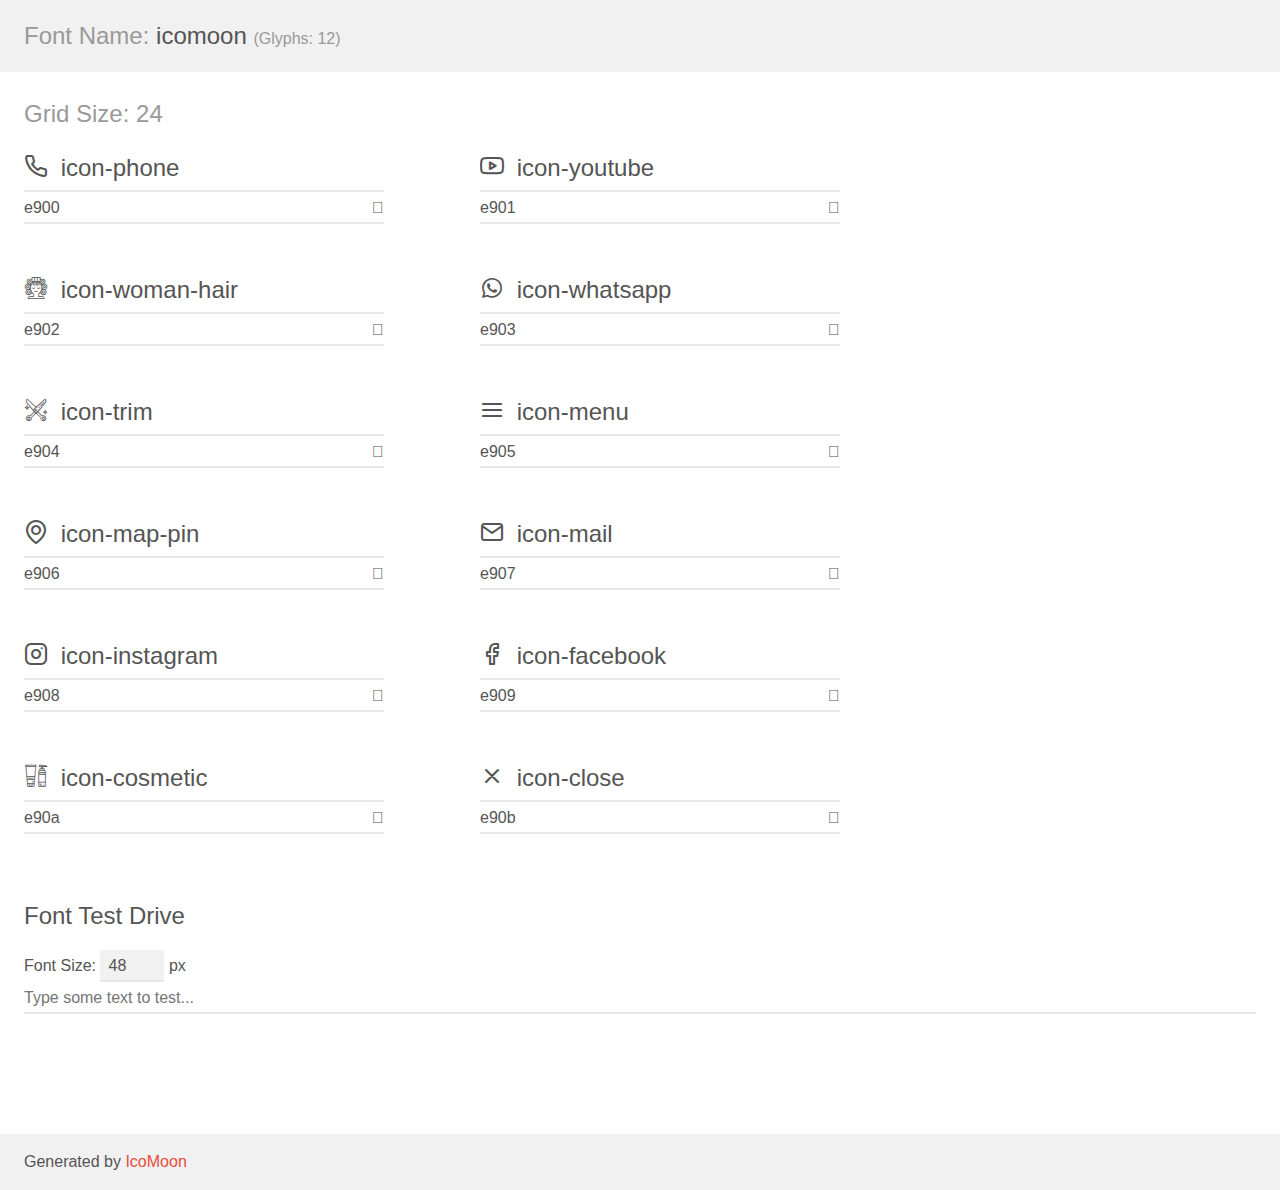
<file: Assets/demo.html>
<!doctype html>
<html>
<head>
    <meta charset="utf-8">
    <title>IcoMoon Demo</title>
    <meta name="description" content="An Icon Font Generated By IcoMoon.io">
    <meta name="viewport" content="width=device-width, initial-scale=1">
    <link rel="stylesheet" href="demo-files/demo.css">
    <link rel="stylesheet" href="style.css"></head>
<body>
    <div class="bgc1 clearfix">
        <h1 class="mhmm mvm"><span class="fgc1">Font Name:</span> icomoon <small class="fgc1">(Glyphs:&nbsp;12)</small></h1>
    </div>
    <div class="clearfix mhl ptl">
        <h1 class="mvm mtn fgc1">Grid Size: 24</h1>
        <div class="glyph fs1">
            <div class="clearfix bshadow0 pbs">
                <span class="icon-phone"></span>
                <span class="mls"> icon-phone</span>
            </div>
            <fieldset class="fs0 size1of1 clearfix hidden-false">
                <input type="text" readonly value="e900" class="unit size1of2" />
                <input type="text" maxlength="1" readonly value="&#xe900;" class="unitRight size1of2 talign-right" />
            </fieldset>
            <div class="fs0 bshadow0 clearfix hidden-true">
                <span class="unit pvs fgc1">liga: </span>
                <input type="text" readonly value="" class="liga unitRight" />
            </div>
        </div>
        <div class="glyph fs1">
            <div class="clearfix bshadow0 pbs">
                <span class="icon-youtube"></span>
                <span class="mls"> icon-youtube</span>
            </div>
            <fieldset class="fs0 size1of1 clearfix hidden-false">
                <input type="text" readonly value="e901" class="unit size1of2" />
                <input type="text" maxlength="1" readonly value="&#xe901;" class="unitRight size1of2 talign-right" />
            </fieldset>
            <div class="fs0 bshadow0 clearfix hidden-true">
                <span class="unit pvs fgc1">liga: </span>
                <input type="text" readonly value="" class="liga unitRight" />
            </div>
        </div>
        <div class="glyph fs1">
            <div class="clearfix bshadow0 pbs">
                <span class="icon-woman-hair"></span>
                <span class="mls"> icon-woman-hair</span>
            </div>
            <fieldset class="fs0 size1of1 clearfix hidden-false">
                <input type="text" readonly value="e902" class="unit size1of2" />
                <input type="text" maxlength="1" readonly value="&#xe902;" class="unitRight size1of2 talign-right" />
            </fieldset>
            <div class="fs0 bshadow0 clearfix hidden-true">
                <span class="unit pvs fgc1">liga: </span>
                <input type="text" readonly value="" class="liga unitRight" />
            </div>
        </div>
        <div class="glyph fs1">
            <div class="clearfix bshadow0 pbs">
                <span class="icon-whatsapp"></span>
                <span class="mls"> icon-whatsapp</span>
            </div>
            <fieldset class="fs0 size1of1 clearfix hidden-false">
                <input type="text" readonly value="e903" class="unit size1of2" />
                <input type="text" maxlength="1" readonly value="&#xe903;" class="unitRight size1of2 talign-right" />
            </fieldset>
            <div class="fs0 bshadow0 clearfix hidden-true">
                <span class="unit pvs fgc1">liga: </span>
                <input type="text" readonly value="" class="liga unitRight" />
            </div>
        </div>
        <div class="glyph fs1">
            <div class="clearfix bshadow0 pbs">
                <span class="icon-trim"></span>
                <span class="mls"> icon-trim</span>
            </div>
            <fieldset class="fs0 size1of1 clearfix hidden-false">
                <input type="text" readonly value="e904" class="unit size1of2" />
                <input type="text" maxlength="1" readonly value="&#xe904;" class="unitRight size1of2 talign-right" />
            </fieldset>
            <div class="fs0 bshadow0 clearfix hidden-true">
                <span class="unit pvs fgc1">liga: </span>
                <input type="text" readonly value="" class="liga unitRight" />
            </div>
        </div>
        <div class="glyph fs1">
            <div class="clearfix bshadow0 pbs">
                <span class="icon-menu"></span>
                <span class="mls"> icon-menu</span>
            </div>
            <fieldset class="fs0 size1of1 clearfix hidden-false">
                <input type="text" readonly value="e905" class="unit size1of2" />
                <input type="text" maxlength="1" readonly value="&#xe905;" class="unitRight size1of2 talign-right" />
            </fieldset>
            <div class="fs0 bshadow0 clearfix hidden-true">
                <span class="unit pvs fgc1">liga: </span>
                <input type="text" readonly value="" class="liga unitRight" />
            </div>
        </div>
        <div class="glyph fs1">
            <div class="clearfix bshadow0 pbs">
                <span class="icon-map-pin"></span>
                <span class="mls"> icon-map-pin</span>
            </div>
            <fieldset class="fs0 size1of1 clearfix hidden-false">
                <input type="text" readonly value="e906" class="unit size1of2" />
                <input type="text" maxlength="1" readonly value="&#xe906;" class="unitRight size1of2 talign-right" />
            </fieldset>
            <div class="fs0 bshadow0 clearfix hidden-true">
                <span class="unit pvs fgc1">liga: </span>
                <input type="text" readonly value="" class="liga unitRight" />
            </div>
        </div>
        <div class="glyph fs1">
            <div class="clearfix bshadow0 pbs">
                <span class="icon-mail"></span>
                <span class="mls"> icon-mail</span>
            </div>
            <fieldset class="fs0 size1of1 clearfix hidden-false">
                <input type="text" readonly value="e907" class="unit size1of2" />
                <input type="text" maxlength="1" readonly value="&#xe907;" class="unitRight size1of2 talign-right" />
            </fieldset>
            <div class="fs0 bshadow0 clearfix hidden-true">
                <span class="unit pvs fgc1">liga: </span>
                <input type="text" readonly value="" class="liga unitRight" />
            </div>
        </div>
        <div class="glyph fs1">
            <div class="clearfix bshadow0 pbs">
                <span class="icon-instagram"></span>
                <span class="mls"> icon-instagram</span>
            </div>
            <fieldset class="fs0 size1of1 clearfix hidden-false">
                <input type="text" readonly value="e908" class="unit size1of2" />
                <input type="text" maxlength="1" readonly value="&#xe908;" class="unitRight size1of2 talign-right" />
            </fieldset>
            <div class="fs0 bshadow0 clearfix hidden-true">
                <span class="unit pvs fgc1">liga: </span>
                <input type="text" readonly value="" class="liga unitRight" />
            </div>
        </div>
        <div class="glyph fs1">
            <div class="clearfix bshadow0 pbs">
                <span class="icon-facebook"></span>
                <span class="mls"> icon-facebook</span>
            </div>
            <fieldset class="fs0 size1of1 clearfix hidden-false">
                <input type="text" readonly value="e909" class="unit size1of2" />
                <input type="text" maxlength="1" readonly value="&#xe909;" class="unitRight size1of2 talign-right" />
            </fieldset>
            <div class="fs0 bshadow0 clearfix hidden-true">
                <span class="unit pvs fgc1">liga: </span>
                <input type="text" readonly value="" class="liga unitRight" />
            </div>
        </div>
        <div class="glyph fs1">
            <div class="clearfix bshadow0 pbs">
                <span class="icon-cosmetic"></span>
                <span class="mls"> icon-cosmetic</span>
            </div>
            <fieldset class="fs0 size1of1 clearfix hidden-false">
                <input type="text" readonly value="e90a" class="unit size1of2" />
                <input type="text" maxlength="1" readonly value="&#xe90a;" class="unitRight size1of2 talign-right" />
            </fieldset>
            <div class="fs0 bshadow0 clearfix hidden-true">
                <span class="unit pvs fgc1">liga: </span>
                <input type="text" readonly value="" class="liga unitRight" />
            </div>
        </div>
        <div class="glyph fs1">
            <div class="clearfix bshadow0 pbs">
                <span class="icon-close"></span>
                <span class="mls"> icon-close</span>
            </div>
            <fieldset class="fs0 size1of1 clearfix hidden-false">
                <input type="text" readonly value="e90b" class="unit size1of2" />
                <input type="text" maxlength="1" readonly value="&#xe90b;" class="unitRight size1of2 talign-right" />
            </fieldset>
            <div class="fs0 bshadow0 clearfix hidden-true">
                <span class="unit pvs fgc1">liga: </span>
                <input type="text" readonly value="" class="liga unitRight" />
            </div>
        </div>
    </div>

    <!--[if gt IE 8]><!-->
    <div class="mhl clearfix mbl">
        <h1>Font Test Drive</h1>
        <label>
            Font Size: <input id="fontSize" type="number" class="textbox0 mbm"
            min="8" value="48" />
            px
        </label>
        <input id="testText" type="text" class="phl size1of1 mvl"
        placeholder="Type some text to test..." value=""/>
        <div id="testDrive" class="icon-" style="font-family: icomoon">&nbsp;
        </div>
    </div>
    <!--<![endif]-->
    <div class="bgc1 clearfix">
        <p class="mhl">Generated by <a href="https://icomoon.io/app">IcoMoon</a></p>
    </div>

    <script src="demo-files/demo.js"></script>
</body>
</html>
</file>
<file: Assets/demo-files/demo.css>
body {
  padding: 0;
  margin: 0;
  font-family: sans-serif;
  font-size: 1em;
  line-height: 1.5;
  color: #555;
  background: #fff;
}
h1 {
  font-size: 1.5em;
  font-weight: normal;
}
small {
  font-size: .66666667em;
}
a {
  color: #e74c3c;
  text-decoration: none;
}
a:hover, a:focus {
  box-shadow: 0 1px #e74c3c;
}
.bshadow0, input {
  box-shadow: inset 0 -2px #e7e7e7;
}
input:hover {
  box-shadow: inset 0 -2px #ccc;
}
input, fieldset {
  font-family: sans-serif;
  font-size: 1em;
  margin: 0;
  padding: 0;
  border: 0;
}
input {
  color: inherit;
  line-height: 1.5;
  height: 1.5em;
  padding: .25em 0;
}
input:focus {
  outline: none;
  box-shadow: inset 0 -2px #449fdb;
}
.glyph {
  font-size: 16px;
  width: 15em;
  padding-bottom: 1em;
  margin-right: 4em;
  margin-bottom: 1em;
  float: left;
  overflow: hidden;
}
.liga {
  width: 80%;
  width: calc(100% - 2.5em);
}
.talign-right {
  text-align: right;
}
.talign-center {
  text-align: center;
}
.bgc1 {
  background: #f1f1f1;
}
.fgc1 {
  color: #999;
}
.fgc0 {
  color: #000;
}
p {
  margin-top: 1em;
  margin-bottom: 1em;
}
.mvm {
  margin-top: .75em;
  margin-bottom: .75em;
}
.mtn {
  margin-top: 0;
}
.mtl, .mal {
  margin-top: 1.5em;
}
.mbl, .mal {
  margin-bottom: 1.5em;
}
.mal, .mhl {
  margin-left: 1.5em;
  margin-right: 1.5em;
}
.mhmm {
  margin-left: 1em;
  margin-right: 1em;
}
.mls {
  margin-left: .25em;
}
.ptl {
  padding-top: 1.5em;
}
.pbs, .pvs {
  padding-bottom: .25em;
}
.pvs, .pts {
  padding-top: .25em;
}
.unit {
  float: left;
}
.unitRight {
  float: right;
}
.size1of2 {
  width: 50%;
}
.size1of1 {
  width: 100%;
}
.clearfix:before, .clearfix:after {
  content: " ";
  display: table;
}
.clearfix:after {
  clear: both;
}
.hidden-true {
  display: none;
}
.textbox0 {
  width: 3em;
  background: #f1f1f1;
  padding: .25em .5em;
  line-height: 1.5;
  height: 1.5em;
}
#testDrive {
  display: block;
  padding-top: 24px;
  line-height: 1.5;
}
.fs0 {
  font-size: 16px;
}
.fs1 {
  font-size: 24px;
}
</file>
<file: Assets/style.css>
@font-face {
  font-family: 'icomoon';
  src:  url('fonts/icomoon.eot?6yrzmg');
  src:  url('fonts/icomoon.eot?6yrzmg#iefix') format('embedded-opentype'),
    url('fonts/icomoon.ttf?6yrzmg') format('truetype'),
    url('fonts/icomoon.woff?6yrzmg') format('woff'),
    url('fonts/icomoon.svg?6yrzmg#icomoon') format('svg');
  font-weight: normal;
  font-style: normal;
  font-display: block;
}

[class^="icon-"], [class*=" icon-"] {
  /* use !important to prevent issues with browser extensions that change fonts */
  font-family: 'icomoon' !important;
  speak: never;
  font-style: normal;
  font-weight: normal;
  font-variant: normal;
  text-transform: none;
  line-height: 1;

  /* Better Font Rendering =========== */
  -webkit-font-smoothing: antialiased;
  -moz-osx-font-smoothing: grayscale;
}

.icon-phone:before {
  content: "\e900";
}
.icon-youtube:before {
  content: "\e901";
}
.icon-woman-hair:before {
  content: "\e902";
}
.icon-whatsapp:before {
  content: "\e903";
}
.icon-trim:before {
  content: "\e904";
}
.icon-menu:before {
  content: "\e905";
}
.icon-map-pin:before {
  content: "\e906";
}
.icon-mail:before {
  content: "\e907";
}
.icon-instagram:before {
  content: "\e908";
}
.icon-facebook:before {
  content: "\e909";
}
.icon-cosmetic:before {
  content: "\e90a";
}
.icon-close:before {
  content: "\e90b";
}
</file>
